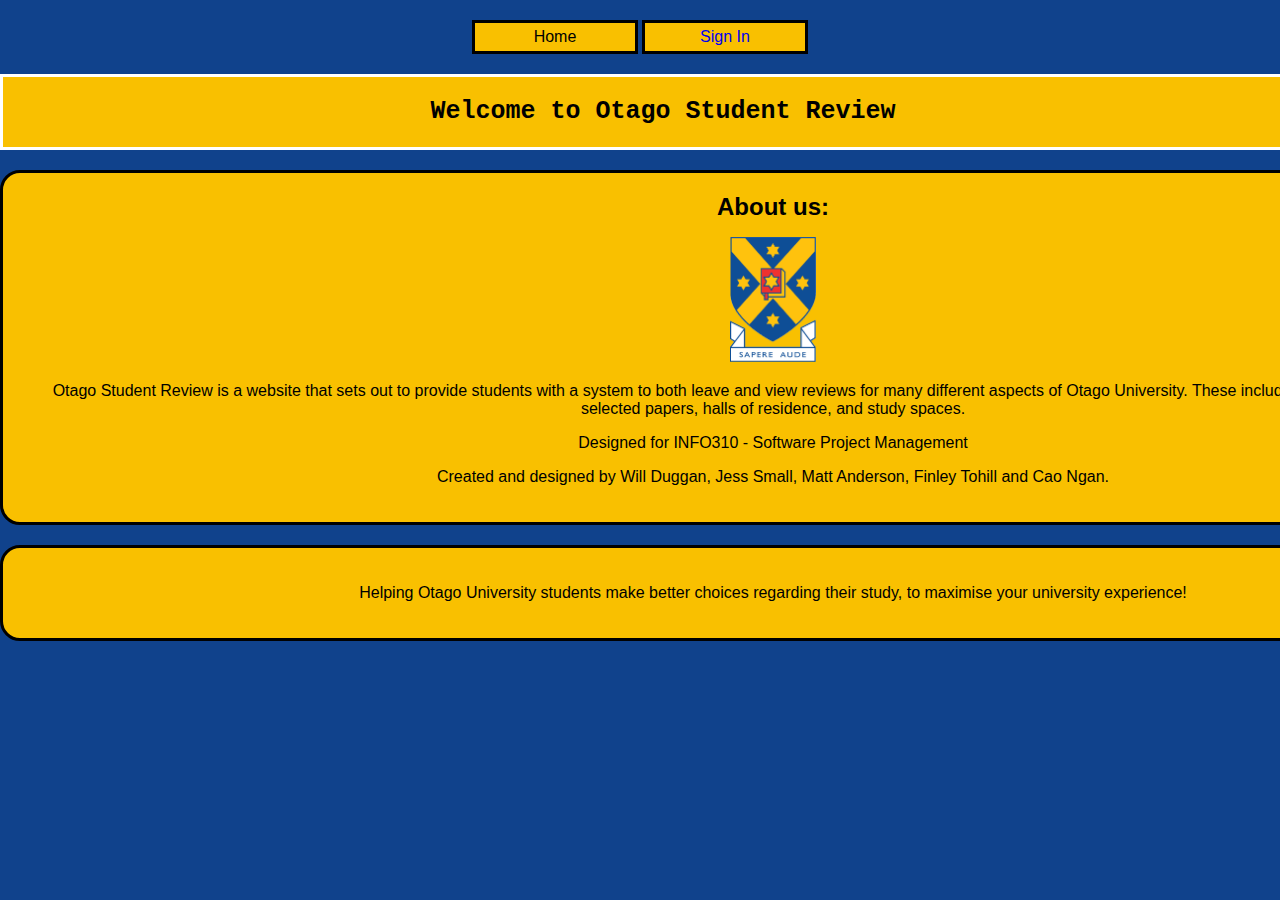
<file: public/signedOut/index.html>
<!DOCTYPE html>
<html lang="en" ng-app="OtagoReviewApp">
    <head>
        <title>Otago Student Review: Home</title>
        <meta charset="utf-8">
        <meta name="viewport" content="width=device-width, initial-scale=1.0">
        <link rel="stylesheet" type="text/css" href="../css/style.css">
        <script src="../js/angular.js"></script>
        <script src="../js/angular-resource.js"></script>
        <script src="../js/ngStorage.js"></script>
        <script src="../js/otagoReviewApp.js"></script>
    </head>

    <body>
        <header>
            <nav>
                <ul>
                    <li><a>Home</a></li>
                    <li><a href ="/signedOut/signIn.html">Sign In</a></li>
                </ul>
            </nav>
            <!--<div ng-include="'menu.html'" ></div>-->
        </header>

        <h1>Welcome to Otago Student Review</h1>

<main>
            <section class="boxes">
                <h2>About us:</h2>
                <figure>
                    <!-- divided image size by 4 to set width and height -->
                    <img src="../images/shield.png" alt="Product Image" width="86" height="125">
                </figure>
                <p>
                    Otago Student Review is a website that sets out to provide students with a system to 
                    both leave and view reviews for many different aspects of Otago University.
                    These include reviews for papers, tutors of selected papers, halls of residence, and study spaces.
                </p>
                <p>
                    Designed for INFO310 - Software Project Management
                </p>
                <p>
                    Created and designed by Will Duggan, Jess Small, Matt Anderson, Finley Tohill and Cao Ngan.
                </p>
            </section>
        </main>

        <footer class="boxes">
            <p>Helping Otago University students make better choices regarding their study, to maximise your university experience!</p>
        </footer>

    </body>

</html>
</file>
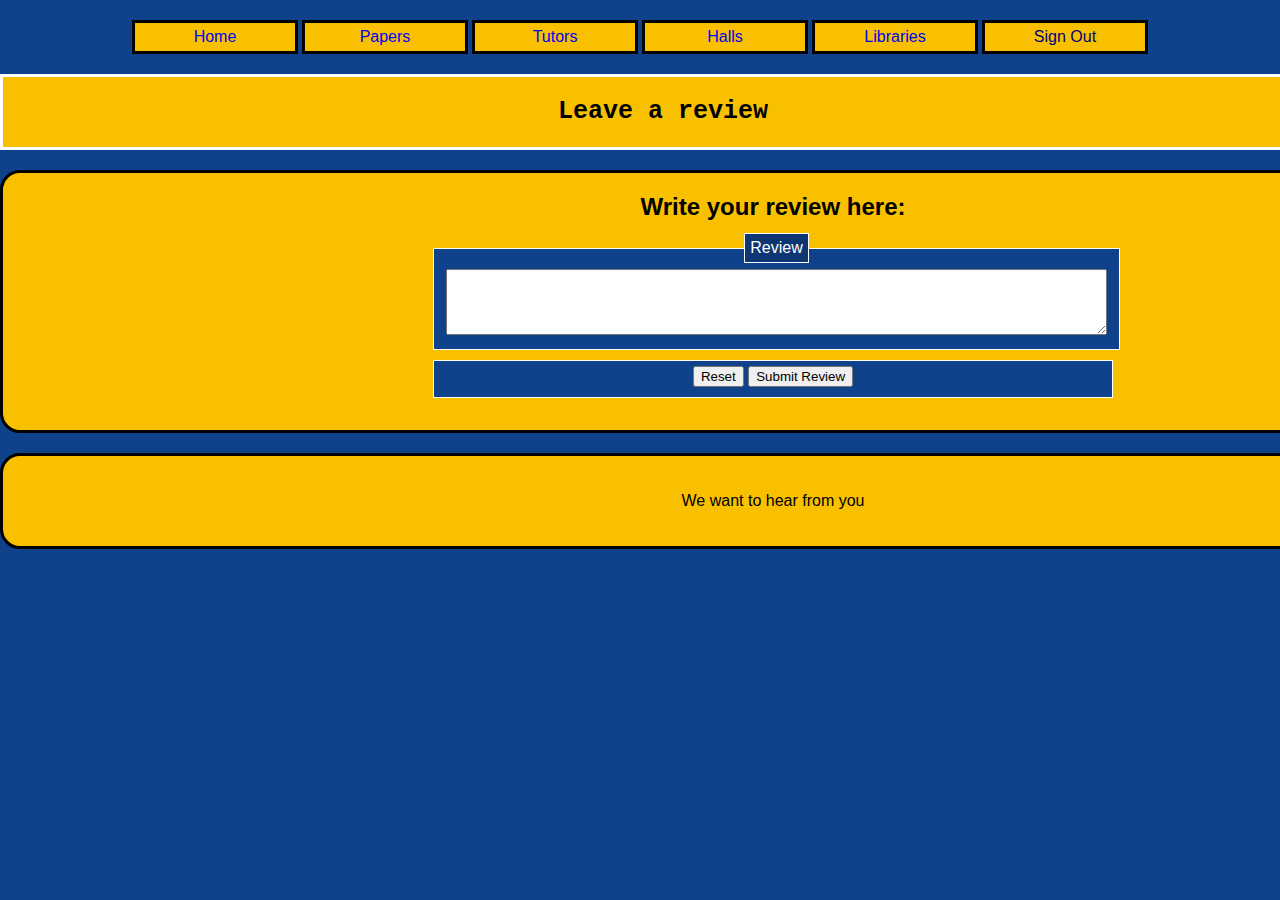
<file: public/signedIn/leaveReview.html>
<!DOCTYPE html>
<html lang="en" ng-app="OtagoReviewApp">
    <head>
        <title>Otago Student Review: Leave a Review</title>
        <meta charset="utf-8">
        <meta name="viewport" content="width=device-width, initial-scale=1.0">
        <link rel="stylesheet" type="text/css" href="../css/style.css">
        <script src="../js/angular.js"></script>
        <script src="../js/angular-resource.js"></script>
        <script src="../js/ngStorage.js"></script>
        <script src="../js/otagoReviewApp.js"></script>
    </head>

    <body >
        <div>
            <header ng-controller="StudentController as studCtrl">
                <nav>
                    <ul>
                        <li><a href="signedInIndex.html">Home</a></li>
                        <li><a href="viewPapers.html">Papers</a></li>
                        <li><a href="viewTutors.html">Tutors</a></li>
                        <li><a href="viewHalls.html">Halls</a></li>
                        <li><a href="viewLibraries.html">Libraries</a></li>
                        <li><a href="" ng-click="studCtrl.signOut()">Sign Out</a></li>
                    </ul>
                </nav>
                <!--<div ng-include="'menu.html'" ></div>-->
            </header>

            <h1>Leave a review</h1>

            <main ng-controller="ReviewController as reviewCtrl">
                <section class="boxes">

                    <h2>Write your review here:</h2>
                    <form ng-submit="reviewCtrl.leaveReview(review)">
                        <fieldset class="textInputs">
                            <legend>Review</legend>
                            <textarea cols="80" rows="4" id="comments" ng-model="review">Add your review here</textarea>
                        </fieldset>
                        <fieldset>
                            <label><input type="reset" name="reset" value="Reset"></label>
                            <label><input type="submit" name="submit" value="Submit Review"></label>
                        </fieldset>
                    </form>
                </section>
            </main>

            <footer class="boxes">
                <p>We want to hear from you</p>
            </footer>

    </body>

</html>
</file>
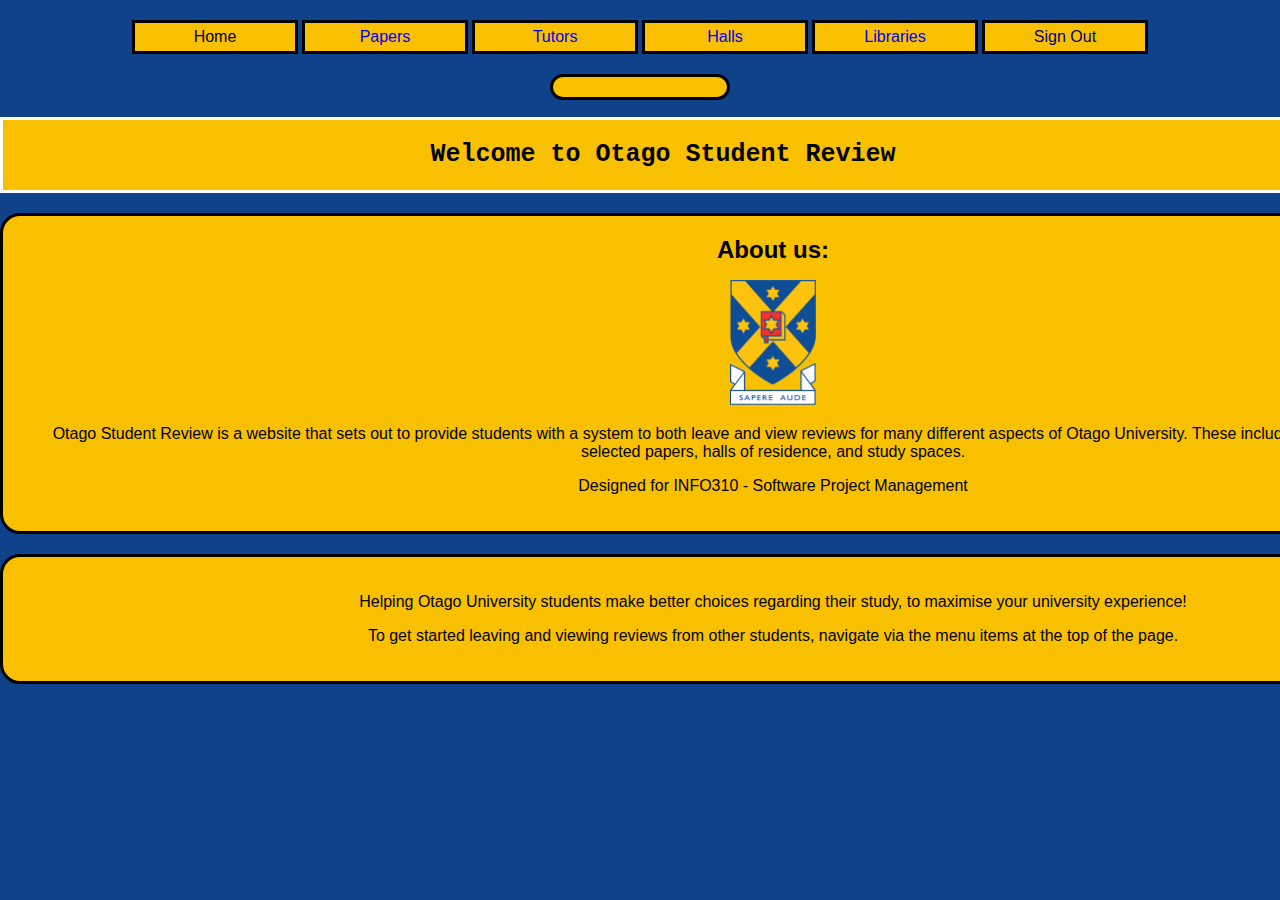
<file: public/signedIn/signedInIndex.html>
<!DOCTYPE html>
<html lang="en" ng-app="OtagoReviewApp">
    <head>
        <title>Otago Student Review: Home</title>
        <meta charset="utf-8">
        <meta name="viewport" content="width=device-width, initial-scale=1.0">
        <link rel="stylesheet" type="text/css" href="../css/style.css">
        <script src="../js/angular.js"></script>
        <script src="../js/angular-resource.js"></script>
        <script src="../js/ngStorage.js"></script>
        <script src="../js/otagoReviewApp.js"></script>
    </head>

    <body ng-controller="StudentController as studCtrl">
        <header>
            <nav>
                <ul>
                    <li><a>Home</a></li>
                    <li><a href="viewPapers.html">Papers</a></li>
                    <li><a href="viewTutors.html">Tutors</a></li>
                    <li><a href="viewHalls.html">Halls</a></li>
                    <li><a href="viewLibraries.html">Libraries</a></li>
                    <li><a href="" ng-click="studCtrl.signOut()">Sign Out</a></li>
                </ul>
            </nav>
        </header>
        <div id="welcome">{{studCtrl.welcome}}</div>

        <h1>Welcome to Otago Student Review</h1>

        <main>
            <section class="boxes">
                <h2>About us:</h2>
                <figure>
                    <!-- divided image size by 4 to set width and height -->
                    <img src="../images/shield.png" alt="Product Image" width="86" height="125">
                </figure>
                <p>
                    Otago Student Review is a website that sets out to provide students with a system to 
                    both leave and view reviews for many different aspects of Otago University.
                    These include reviews for papers, tutors of selected papers, halls of residence, and study spaces.
                </p>
                <p>
                    Designed for INFO310 - Software Project Management
                </p>
            </section>
        </main>

        <footer class="boxes">
            <p>Helping Otago University students make better choices regarding their study, to maximise your university experience!</p>
            <p>To get started leaving and viewing reviews from other students, navigate via the menu items at the top of the page.</p>
        </footer>

    </body>

</html>
</file>
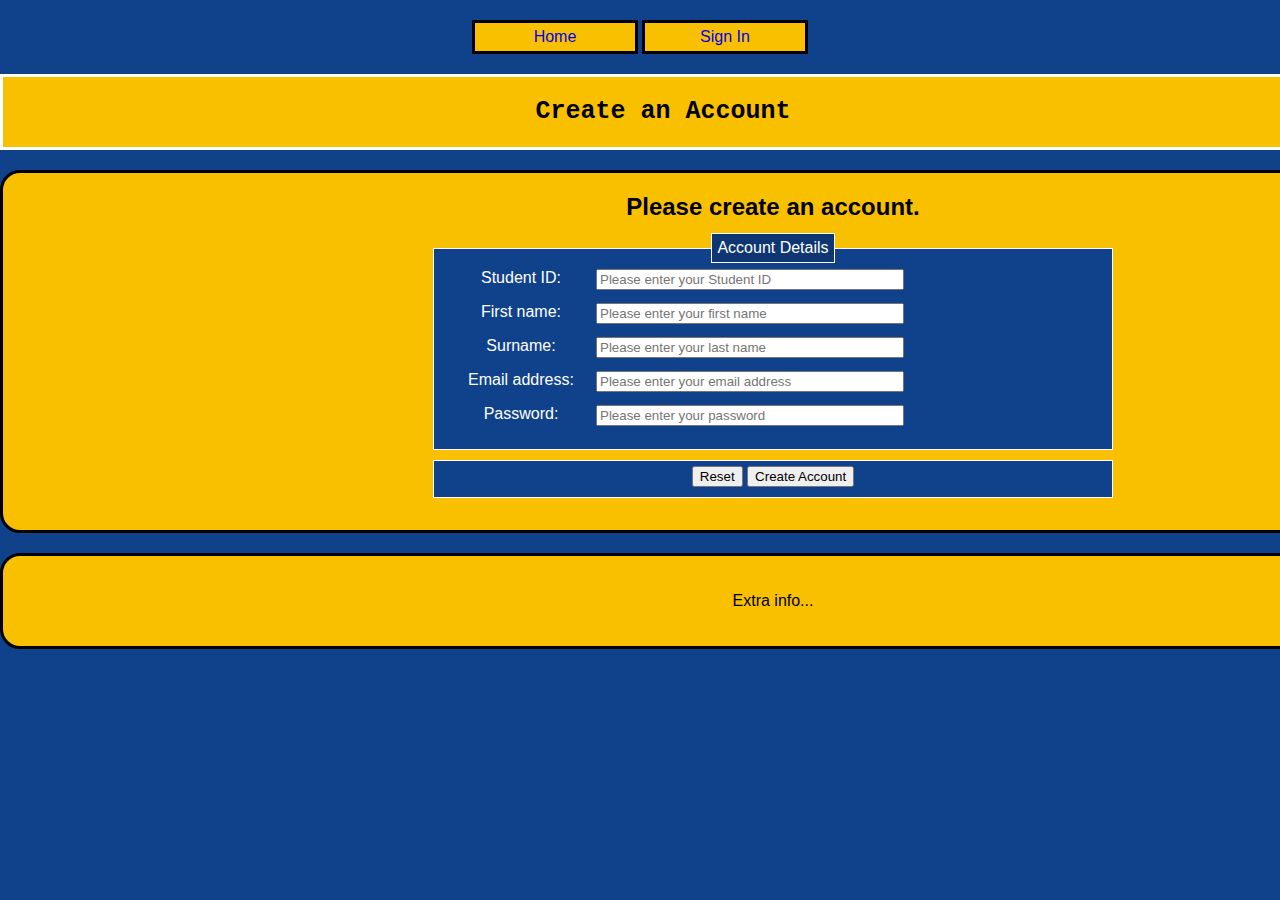
<file: public/signedOut/createAccount.html>
<!DOCTYPE html>
<html lang="en" ng-app="OtagoReviewApp">
    <head>
        <title>Otago Student Review: Create Account</title>
        <meta charset="utf-8">
        <meta name="viewport" content="width=device-width, initial-scale=1.0">
        <link rel="stylesheet" type="text/css" href="../css/style.css">
        <script src="../js/angular.js"></script>
        <script src="../js/angular-resource.js"></script>
        <script src="../js/ngStorage.js"></script>
        <script src="../js/otagoReviewApp.js"></script>
    </head>

    <body ng-controller="StudentController as studCtrl">
        <header>
            <nav>
                <ul>
                    <li><a href="index.html">Home</a></li>
                    <li><a href="signIn.html">Sign In</a></li>
                </ul>
            </nav>
            <!--<div ng-include="'menu.html'" ></div>-->
        </header>

        <h1>Create an Account</h1>

        <main>
            <section class="boxes">
                <h2>Please create an account.</h2>

                <form ng-submit="studCtrl.registerStudent(student)">
                    <fieldset class="textInputs">
                        <legend>Account Details</legend>
                        <ul>
                            <li><label for="studentId">Student ID: </label><input type="text" ng-model="student.Student_ID" id="Student_ID" tabindex="1" required pattern="[0-9]+" placeholder="Please enter your Student ID"></li>
                            <li><label for="firstName">First name: </label><input type="text" ng-model="student.First_Name" id="First_Name" tabindex="2" required pattern="[a-zA-Z '-]+" placeholder="Please enter your first name"></li>
                            <li><label for="surName">Surname: </label><input type="text" ng-model="student.Last_Name" id="Last_Name" tabindex="3" required pattern="[a-zA-Z '-]+" placeholder="Please enter your last name"></li>
                            <li><label for="emailAddress">Email address: </label><input type="email" ng-model="student.Email" id="Email" tabindex="4" required placeholder="Please enter your email address"></li>
                            <li><label for="password">Password: </label><input type="password" ng-model="student.Password" id="Password" tabindex="5" required placeholder="Please enter your password"></li>
                        </ul>
                    </fieldset>
                    <fieldset>
                        <label><input type="reset" name="reset" value="Reset"></label>
                        <label><input type="submit" name="submit" value="Create Account"></label>
                    </fieldset>
                </form>

            </section>
        </main>

        <footer class="boxes">
            <p>Extra info...</p>
        </footer>

    </body>

</html>
</file>
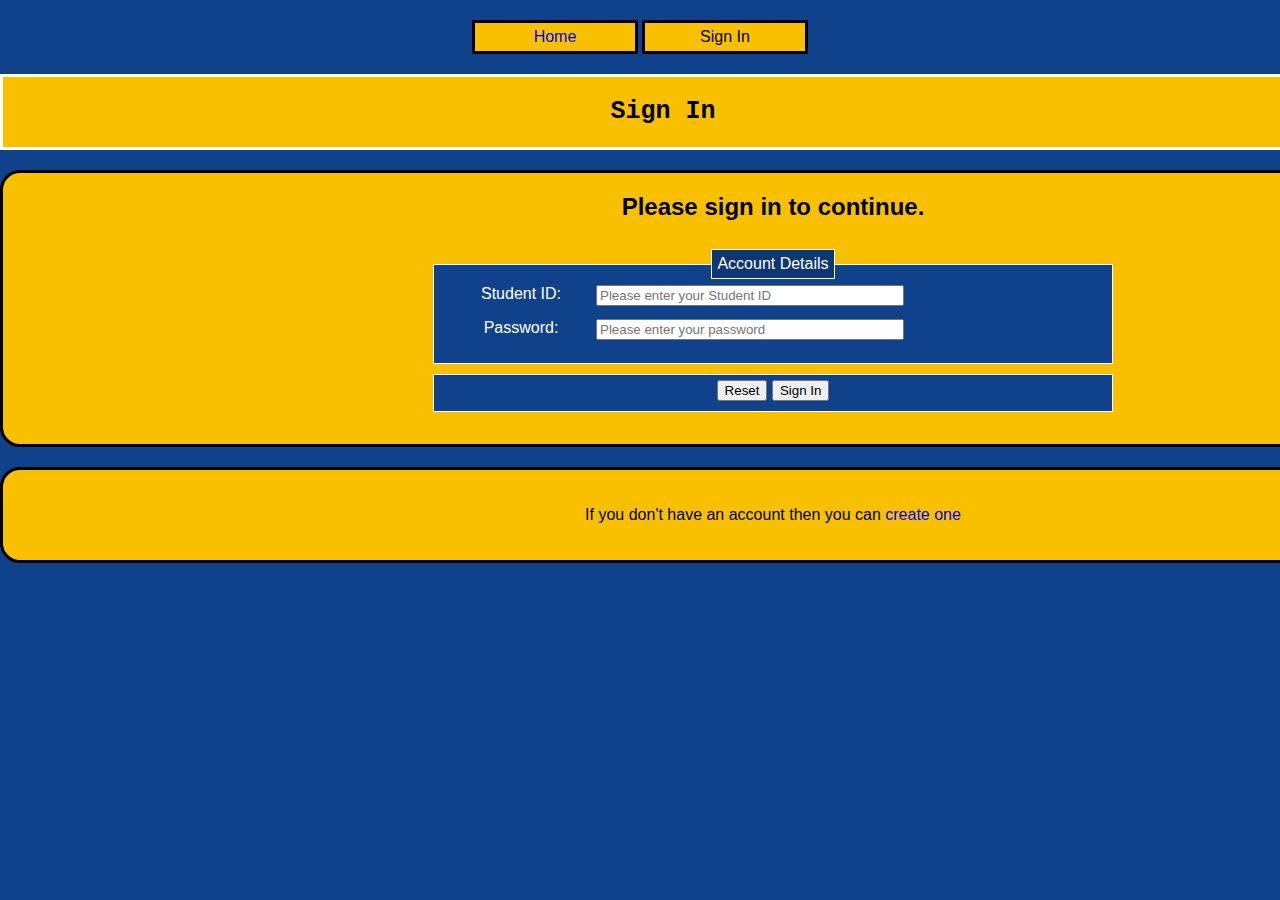
<file: public/signedOut/signIn.html>
<!DOCTYPE html>
<html lang="en" ng-app="OtagoReviewApp">
    <head>
        <title>Otago Student Review: Sign In</title>
        <meta charset="utf-8">
        <meta name="viewport" content="width=device-width, initial-scale=1.0">
        <link rel="stylesheet" type="text/css" href="../css/style.css">
        <script src="../js/angular.js"></script>
        <script src="../js/angular-resource.js"></script>
        <script src="../js/ngStorage.js"></script>
        <script src="../js/otagoReviewApp.js"></script>

    </head>

    <body ng-controller="StudentController as studCtrl">
        <header>
            <nav>
                <ul>
                    <li><a href="index.html">Home</a></li>
                    <li><a>Sign In</a></li>
                </ul>
            </nav>
            <!--<div ng-include="'menu.html'" ></div>-->
        </header>

        <h1>Sign In</h1>

        <main>
            <section class="boxes">
                <h2>Please sign in to continue.</h2>
                <p>{{studCtrl.signInMessage}}</p>

                <form ng-submit="studCtrl.signIn(studentId, password)">
                    <fieldset class="textInputs">
                        <legend>Account Details</legend>
                        <ul>
                            <li><label for="studentId">Student ID: </label><input type="text" ng-model="studentId" id="studentId" tabindex="1" required pattern="[0-9]+" placeholder="Please enter your Student ID"></li>
                            <li><label for="password">Password: </label><input type="password" ng-model="password" id="password" tabindex="2" required placeholder="Please enter your password"></li>
                        </ul>
                    </fieldset>
                    <fieldset>
                        <label><input type="reset" name="reset" value="Reset"></label>
                        <label><input type="submit" name="submit" value="Sign In"></label>
                    </fieldset>
                </form>

            </section>
        </main>

        <footer class="boxes">
            <p>If you don't have an account then you can <a href="../signedOut/createAccount.html">create one</a></p>
        </footer>

    </body>

</html>
</file>
<file: public/css/style.css>
/*
To change this license header, choose License Headers in Project Properties.
To change this template file, choose Tools | Templates
and open the template in the editor.
*/
/* 
    Created on : 28/03/2021, 9:58:55 PM
    Author     : dugwi731
*/

/* William Duggan, Otago Student Review Stylesheet */

html {
    background: #10428c;
    color: white;
}

body {
    font-family: serif;
    margin: auto;
}

.boxes {
    width: 1500px;
    background: #f9c000;
    color: black;
    border: black solid;
    border-radius: 20px;
    padding: 20px;
    margin: 20px auto 20px auto;
    text-align: center;
    font-family: helvetica, sans-serif;
}

h1 {
    font-family: monospace;
    font-size: 25px;
    border: white solid;
    background: #f9c000;
    color: black;
    width: 100%;
    height: 30px;
    text-align: center;
    padding: 20px;
}

a:visited {
  color: #000080;
}

a:link {
  text-decoration: none;
}

/* selected link */
a:active {
  color: black;
}

a:hover {
  color: white;
}

button:hover{
    color:white;
    
}

nav ul {
    margin: 20px;
    text-align: center;
}

nav ul li {
    display: inline-block;
    border: black solid;
    background: #f9c000;
    color: black;
    width: 150px;
    padding: 5px;
    text-align: center;
    list-style: none;
    font-family: helvetica, sans-serif;
}


h2 {
    text-align: center;
    /*	text-decoration: underline;*/
    margin: 0;
}


footer {
    text-align: center;
}


/* Boxes for categories */
#wrapper {
    display: flex;
    flex-direction: row;
    justify-content: center;
    
    
}


#side-box {
    width: 300px;
    background: #f9c000;
    color: black;
    border: black solid;
    border-radius: 20px;
    padding: 20px;
    margin: 10px;
    text-align: center;
    font-family: helvetica, sans-serif;
   
    
}

.departments{
    display: block;
    background: none;
    color: inherit;
    width: 100%;
    height: 100%;
    cursor: pointer;
    font-size: 16px;
    align-content: center;
    
    
}


#main-box {
    width: 1000px;
    background: #f9c000;
    color: black;
    border: black solid;
    border-radius: 20px;
    padding: 10px;
    text-align: center;
    font-family: helvetica, sans-serif;
    align-content: center;
    align-items: center;
    justify-content: center;
}

/* =================================== */


/* Table for Papers */
table {
    border-collapse: collapse;
    margin: auto;
    width: 900px;
    height: 50px;

}

th,
td {
    border: 1px solid black;
    text-align: center;
    padding-top: 5px;
    padding-bottom: 5px;
}
.paper-name, .add-review {
    width: 200px;
}

/* =================================== */

/* Styling for forms */
form {
    width: 700px;
    margin: auto;
    padding: 2px;
    border-radius: 5px;
}

fieldset {
    background-color: #10428c;
    color: white;
    margin: 10px;
    border: solid 1px;
}

legend {
    background-color: #0d3672;
    color: inherit;
    border: solid 1px;
    padding: 5px;
}

ul,
li {
    padding: 0px;
    margin: 0px;
    list-style: none;
}

.textInputs label {
    float: left;
    width: 150px;
}

.textInputs input,
select {
    float: left;
    width: 300px;
}

.textInputs li {
    clear: both;
    height: 2em;
    margin-bottom: 2px;
}
/* =================================== */

/* Customer welcome box */
#welcome {
    font-family: monospace;
    font-size: 20px;
    border: black solid;
    border-radius: 20px;
    background: #f9c000;
    color: black;
    text-align: center;
    width: 12%;
    padding: 10px;
    margin: 0 auto 0 auto;
}
/* =================================== */
</file>
